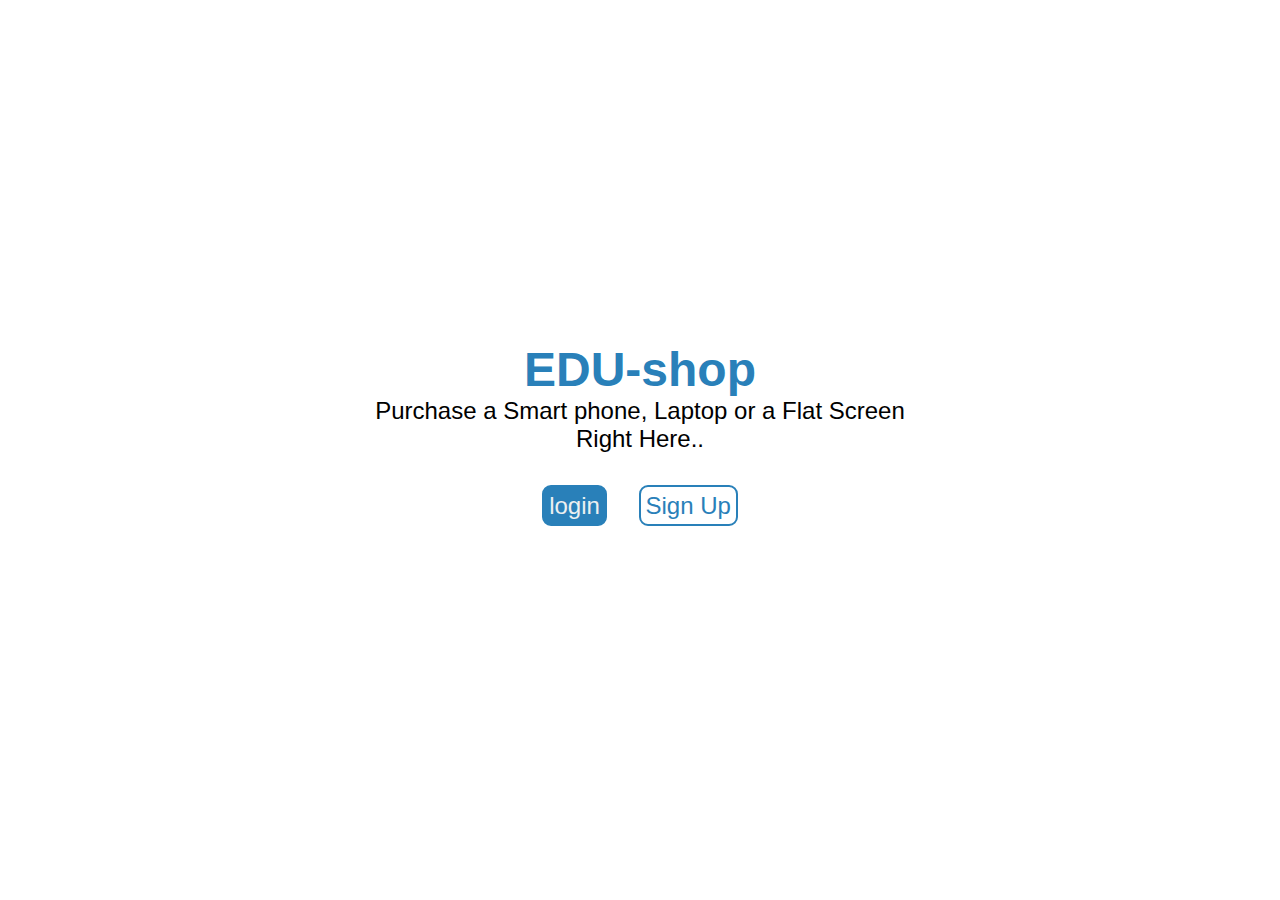
<file: index.html>
<!DOCTYPE html>
<html lang="en">
<head>
    <meta charset="UTF-8">
    <meta name="viewport" content="width=device-width, initial-scale=1.0">
    <!-- <style>
        a{
            text-decoration: none;
            color: #2980b9;
        }
    </style> -->
    <link rel="stylesheet" href="style/index.css">
    <title>welcome</title>
</head>
<body>
    <div class="intro_page">
    <div class="intro_heading">
        <h1>EDU-shop</h1>
    </div>
    <p class="intro">Purchase a Smart phone, Laptop or a Flat Screen</p>
    <p class="intro">Right Here..</p>
    <div class="intro_buttons">
        <a class="links" href="./UI/login.html"> <p class="login">login</p></a>

        <a class="links" href="./UI/createAccount.html"><p class="Sign_Up">Sign Up</p></a>
    </div>
    </div>
    <script src="/index js/index.js"></script>
</body>
</html>
</file>
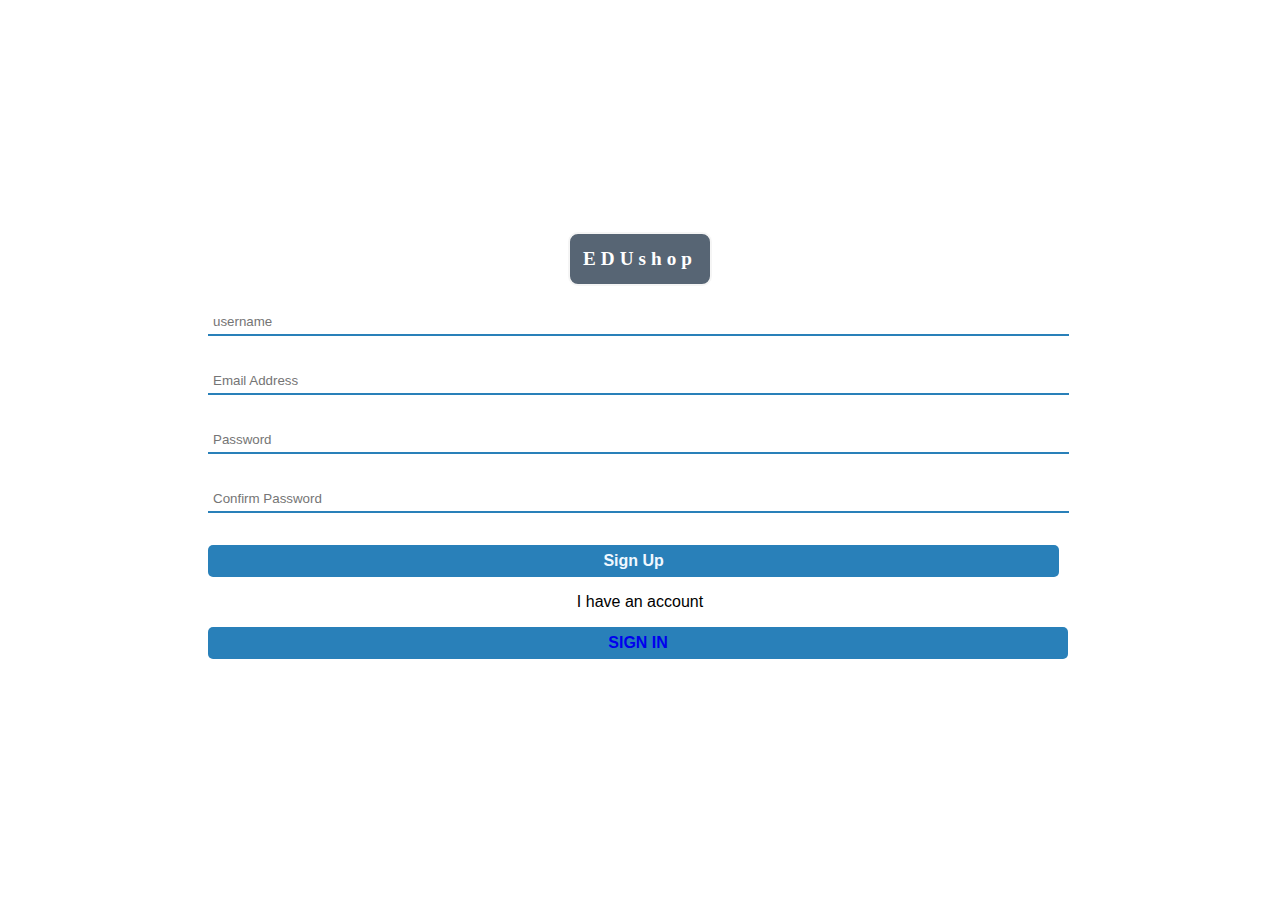
<file: UI/createAccount.html>
<!DOCTYPE html>
<html lang="en">
  <head>
    <meta charset="UTF-8" />
    <meta name="viewport" content="width=device-width, initial-scale=1.0" />
    <link href="../style/createAccount.css" rel="stylesheet" />
    <title>Document</title>
  </head>
  <body>
    <div class="page">
      <div class="content">
        <header>
          <a href="../index.html">
            <div class="logo">EDUshop</div>
          </a>
        </header>
      <p id="err"></p>
      <form method="post">
        <input
          type="text"
          name="username"
          id="username"
          placeholder="username"
        />
        <input
          type="email"
          name="email"
          id="email"
          placeholder="Email Address"
        />
        <input
          type="password"
          name="password"
          id="password"
          placeholder="Password"
        />
        <input
          type="password"
          name="confpassword"
          id="confpassword"
          placeholder="Confirm Password"
        />
        <input class="submit" type="submit" id="submit" value="Sign Up" />
        <p class="note">I have an account</p>
        <div class="button">
          <a href="./login.html"  align="center" id="submit">SIGN IN</a>
        </div>
      </form>
    </div>
    </div>
    <script src="../data/users.js"></script>
    <script src="../signup/signup.js"></script>
  </body>
</html>
</file>
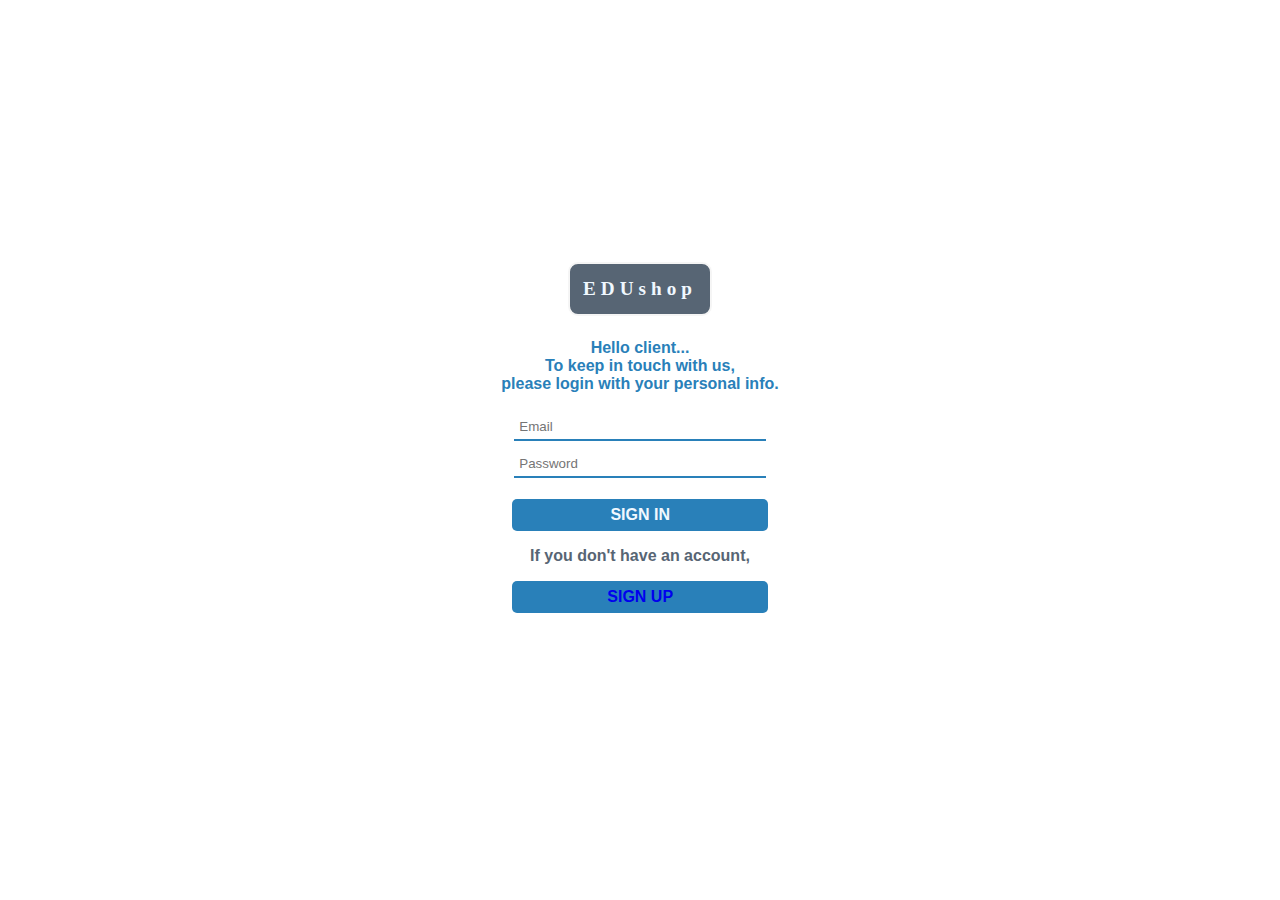
<file: UI/login.html>
<!DOCTYPE html>
<html lang="en">
  <head>
    <meta charset="UTF-8" />
    <meta name="viewport" content="width=device-width, initial-scale=1.0" />
    <title>Login</title>
    <link href="../style/login.css" rel="stylesheet" />
  </head>
  <body>
    <div class="page">
      <div id="section1">
        <header>
          <a href="../index.html"><p></p>
            <div class="logo">EDUshop</div></p>
          </a>
          
        </header>
        <div class="content">
        <p class="para1" align="center">
          Hello client...<br />To keep in touch with us,<br />please login with
          your personal info.
        </p>
      </div>
      <div class="section2">
        <small id="err"></small>
        <form align="center">
          <ul>
            <li>
              <input
                type="email"
                placeholder="Email"
                class="list-item"
                id="email"
              />
            </li>
            <li>
              <input
                type="password"
                placeholder="Password"
                class="list-item"
                id="password"
              />
            </li>
            <li>
              <button class="button" align="center" id="submit">SIGN IN</button>
            </li>
            <li id="item3">If you don't have an account,</li>
            <li>
              <button align="center" class="button">
                <a href="./createAccount.html">SIGN UP</a>
              </button>
            </li>
          </ul>
        </form>
      </div>
    </div>
 
    <script src="../data/users.js"></script>
    <script type="text/javascript" src="../loginjs/login.js"></script>
    <script
      type="text/javascript"
      src="../loginjs/homeloginRespons.js"
    ></script>
  </body>
</html>
</file>
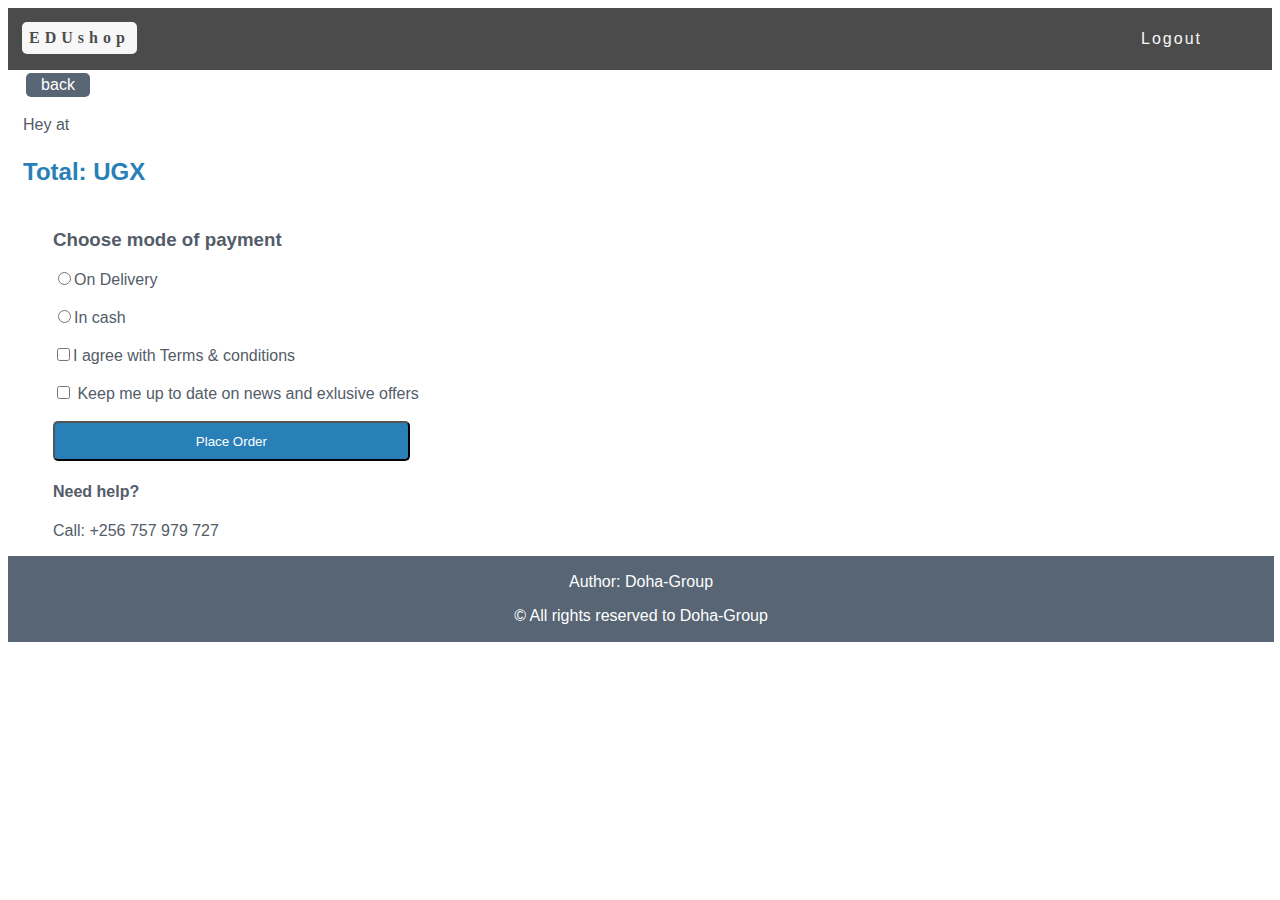
<file: UI/receipt.html>
<!DOCTYPE html>
<html lang="en">

<head>
    <meta charset="UTF-8">
    <meta name="viewport" content="width=device-width, initial-scale=1.0">
    <link href="../style/receipt.css" rel="stylesheet" />
    <title>receipt</title>

</head>

<body>
    <div class="page_receipt">
    <!--header-->
    <header>
        <nav class="navbar">
          <div class="logo"><p >EDUshop</p></div>
          <div class="nav-menu">
            <ul class="nav-menu-list-group">
              <li class="nav-menu-list">
                <a href="../index.html">Logout</a>
              </li>
            </ul>
          </div>
        </nav>
      </header>
      <div class="contens">
    <div ><a class="back" href="./homePage.html">back</a></div>
    <!--Display Total-->
    <div class="info">
    <p>Hey <strong id="username"></strong> at <h3 id="email"></h3></p>
    <p class="total">Total: UGX<span id="total"></span></p>
</div>
    <section class="page-details" id="page-details">
        <form name="orderform" action="thankyou.js"  method="post">
            <!--form-details-->
            <!-- <p>Enter your email address. This address will be used to send you order status updates</p></br> -->
            <!-- <input type="email" name="email" id="" placeholder="Enter your email address" size="50px" required></br></br> -->
            <h3>Choose mode of payment</h3>
            <input type="radio" name="payment" value="1">On Delivery<br><br>
            <input type="radio" name="payment" value="2">In cash<br><br>
            <input type="checkbox" name="" id="" required>I agree with Terms & conditions</br></br>
            <input type="checkbox" name="" id=""> Keep me up to date on news and exlusive offers</br></br>
            <input type="submit" name="order" value="Place Order" id="button">
           
        </form>
        <h4> Need help?</h4>
        <p>Call: +256 757 979 727<p>
    </section>
    </div>
    <!--footer-->
    <footer>
        <p>Author: Doha-Group</p>
        <p>&copy; All rights reserved to Doha-Group </a></p>
    </footer>
    <script src="../receipt js/orderform.js"></script>
</div>
</body>

</html>
</file>
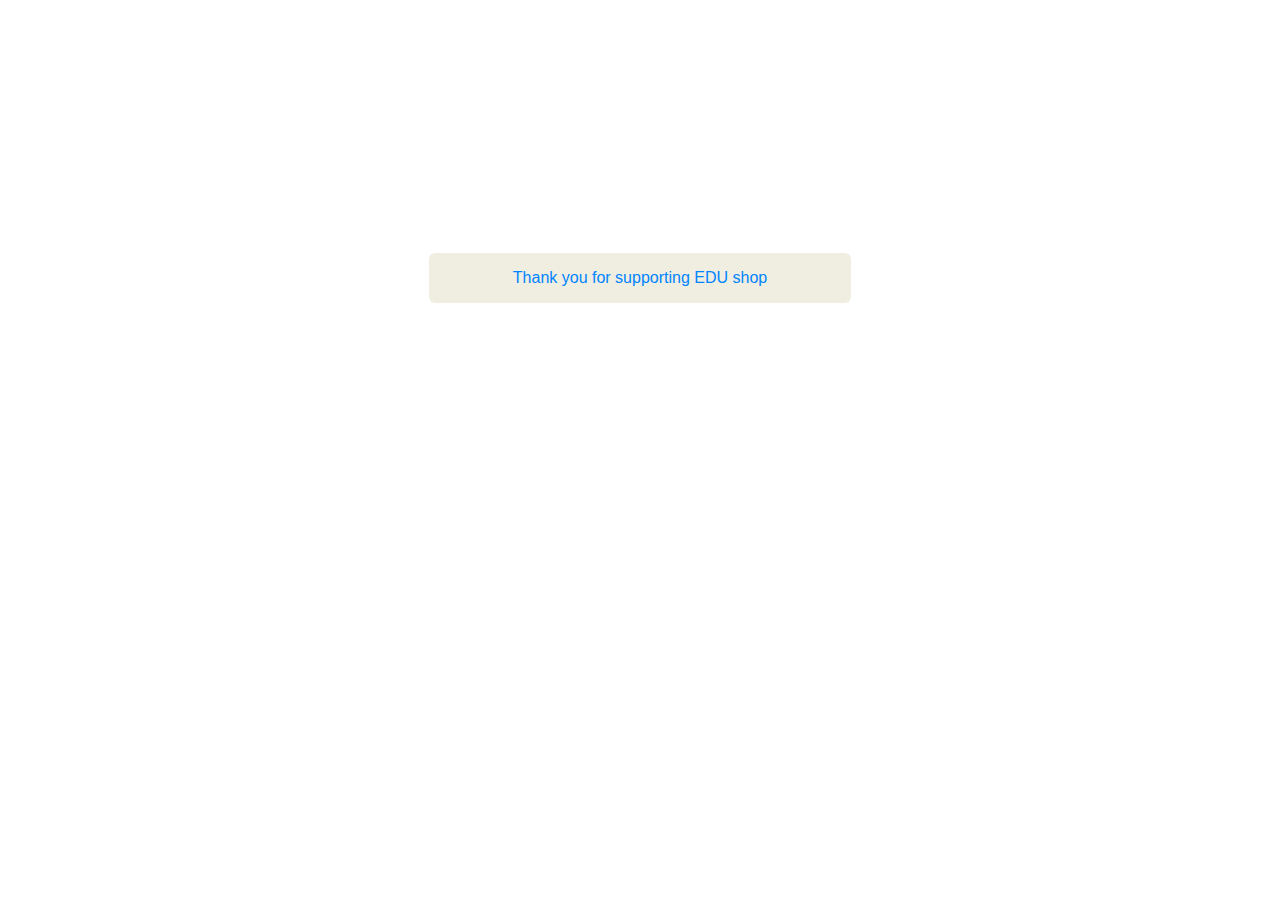
<file: UI/Thank you page.html>
<!DOCTYPE html>
<html lang="en">
<head>
    <meta charset="UTF-8">
    <meta name="viewport" content="width=device-width, initial-scale=1.0">
    <title>Thank you</title>
    <link href="../style/thank you page.css" rel="stylesheet">
</head>
<body>
    <div class= "page" >
        <p class="section1">
            Thank you for supporting EDU shop
        </p>
    </div>
    <div class="serial_number">
        
    </div>
    <script type="text/javascript" src="../thankYou js/thankYou.js"></script>
</body>
</html>
</file>
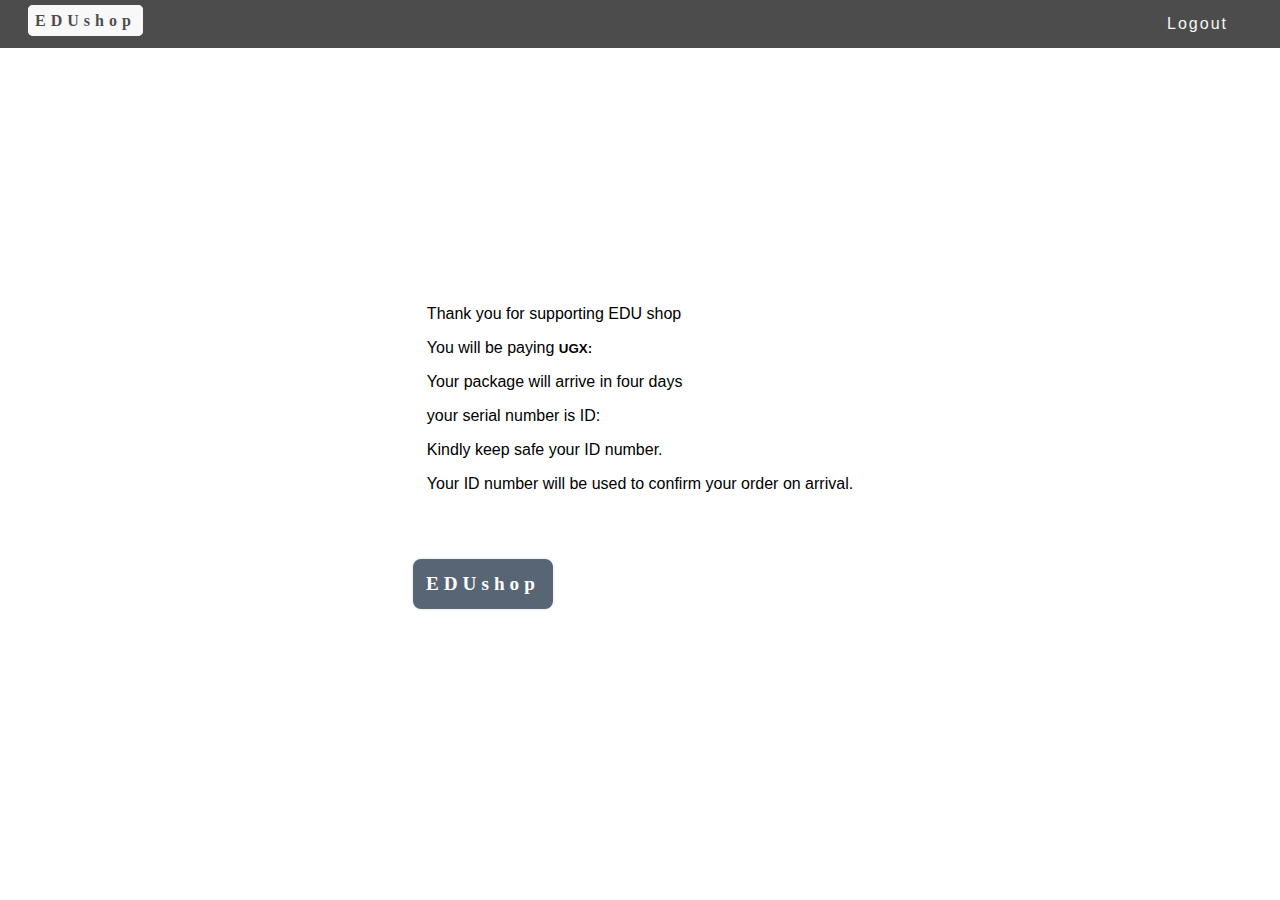
<file: UI/thank_u_page.html>
<!DOCTYPE html>
<html lang="en">

  <head>
    <meta charset="UTF-8" />
    <meta name="viewport" content="width=device-width, initial-scale=1.0" />
    <link rel="stylesheet" href="../style/thank_u_page.css">
    <title>Thank U</title>
  </head>
  <body>
    <header>
      <nav class="navbar">
        <div class="logo"><a href="#">EDUshop</a></div>
        <div class="nav-menu">
          <ul class="nav-menu-list-group">
            <li class="nav-menu-list">
              <a href="../index.html">Logout</a>
            </li>
          </ul>
        </div>
      </nav>
    </header>
    
     <div class="welcame">
        <div class="section1">
          <div>
            <p>Thank you  <strong id="username"></strong> for supporting EDU shop</p>
            <p>You will be paying <strong><small>UGX: <span id="price"></span></small
              ></strong>
              <p>Your package will arrive in four days</p>
              <p>your serial number is ID: <strong id="serialID"></strong></p>
            </p>
          </div> 
          <p>Kindly keep safe your ID number.</p>
          <p>Your ID number will be used to confirm your order on arrival.</p>

          <div class="logo_below"><h1></h1>EDUshop</h1></div></h1>
        </div>
        

    </div>
    <div class="serial_number">
        
    </div>
    <script type="text/javascript" src="../thankYou js/thankYou.js"></script>
    <script src="../receipt js/thank_u_page.js"></script>
</body>
</html>
</file>
<file: style/index.css>
@import url("./transitions.css");
/* @import url("./app.css"); */
* {
    padding: 0;
    margin: 0;
  }
 
.intro_page{
    height: 100vh;
    display: flex;
    justify-content: center;
    align-items: center;
    height: 100vh;
    flex-direction: column;
    font-size: 1.5rem;
    font-weight:500;

}
.intro_heading{
    font-family: Arial, Helvetica, sans-serif;
    color: #2980b9;
/* background-color:#222f3e ; */
}

.intro{
    font-family: "Lucida Sans", "Lucida Sans Regular", "Lucida Grande","Lucida Sans Unicode", Geneva, Verdana, sans-serif;
color:black;
text-align: center;
}
.intro_buttons{
    font-family: "Lucida Sans", "Lucida Sans Regular", "Lucida Grande","Lucida Sans Unicode", Verdana, sans-serif;
    display: flex;
    color: #ecf0f1;
    align-content: space-between;
    margin: 1rem;
}
.intro_buttons p{
    /* text-decoration: none; */
   border: 2px solid #2980b9;
   border-radius: 9px;
    padding: 0.3rem;
    margin: 1rem;
}
a{
    text-decoration: none;
}
 .login{
    background: #2980b9; 
    color: #ecf0f1;
}
.login:hover{
    background: none; 
    color: #2980b9;
}
.login:active{
    color: #ecf0f1;
    background: #2980b9; 
}
.Sign_Up{
    color: #2980b9;
    /* background: #ecf0f1;  */
}
.Sign_Up:hover{
    color: #ecf0f1;
    background: #2980b9; 
}
.Sign_Up:active{
    color: #2980b9;
    background: #ecf0f1; 
}
</file>
<file: style/createAccount.css>
@import url("./app.css");
@import url("./layout.css");
@import url("mediaQueries.css");

.page{
    display: flex;
    justify-content: center;
    align-items: center;
    height: 100vh;
}
a{
    text-decoration: none;

}

header{
    /* border: 2px solid red; */
    display: flex;
    justify-content: center;
    align-items: center;
}

.logo{
    /* margin-top: 4rem; */
      display: flex;
      justify-content: center;
      align-items: center;
      width: 7rem;
      font-weight: bold;
      border: 2px solid whitesmoke;
      border-radius: 10px;
      background-color: #576574;
    padding: 14px;
      color: white;
      font-size: 1.2rem;
    
      font-family: cursive;
      letter-spacing: 5px;
    }

/* .logo{
    font-weight: bold;
    color: aliceblue;
    border-radius: 5px;
    background-color: #2980b9;
    text-align: center;
    font-size: 2rem;
    width: 96%;
} */
.content{
    width: 70%;
    /* border: 2px solid #2980b9; */
    border-radius: 5px;
}
input{
    width: 95%;
    border: none;
    border-bottom: 2px solid #2980b9;
    padding: 5px;
    margin: 1rem;
}
#err{
    color: red;
}
.submit{
    margin: 1rem;
    text-decoration: none;
    background-color:#2980b9;
    color: aliceblue;
    font-size: 1rem;
    font-weight: bold;
    border-radius: 5px;
    height: 2rem;
    width: 95%;
    border: none;
}
.submit:hover{
    background-color:aliceblue;
  color: #2980b9;
}
.submit:active{
    background-color:aliceblue;
    color: #2980b9;
}
.button{
    display: flex;
      justify-content: center;
      align-items: center;
    margin: 1rem;
    /* text-decoration: none; */
    background-color:#2980b9;
    color: aliceblue;
    font-size: 1rem;
    font-weight: bold;
    border-radius: 5px;
    height: 2rem;
    width: 96%;
}
/* .button a{
    color: #2980b9;
} */
.button:hover{
    background-color:aliceblue;
  color: #2980b9;
}
.button:active{
    background-color: #2980b9;
    color: aliceblue;
}
.note{
    text-align: center;
}
</file>
<file: style/login.css>
@import url("./app.css");
@import url("./layout.css");
@import url("mediaQueries.css");

.page{
    display: flex;
    justify-content: center;
    flex-direction: column;
    align-items: center;
    height: 100vh;
}
a{
    text-decoration: none;

}
header{
    /* border: 2px solid red; */
    display: flex;
    justify-content: center;
    align-items: center;
}

.logo{
    /* margin-top: 4rem; */
      display: flex;
      justify-content: center;
      align-items: center;
      width: 7rem;
      font-weight: bold;
      border: 2px solid whitesmoke;
      border-radius: 10px;
      background-color: #576574;
    padding: 14px;
      color: white;
      font-size: 1.2rem;
    
      font-family: cursive;
      letter-spacing: 5px;
    }
    a .logo{
color: aliceblue;    
    }
/* .logo{
    font-weight: bold;
    color: aliceblue;
    border-radius: 5px;
    background-color: #2980b9;
    text-align: center;
    font-size: 2rem;
    width: 90%;
} */
.content{
    margin: 5px;
}
.content .para1{
    margin: 1rem;
    color: #2980b9;
    font-size: 1rem;
    font-weight: bold;
}
.section2{
    margin: 1rem;
    color:  #576574;
    font-size: 1rem;
    font-weight: bold;
    /* border: 2px solid red; */

}
input{
    width: 84%;
    border: none;
    border-bottom: 2px solid #2980b9;
    padding: 5px;
    margin: 5px;
}

li{
    list-style: none;
}
#err{
    color: red;
}
button{
    margin: 1rem;
    text-decoration: none;
    background-color:#2980b9;
    color: aliceblue;
    font-size: 1rem;
    font-weight: bold;
    border-radius: 5px;
    height: 2rem;
    width: 89%;
    border: none;
}
button:hover{
    background-color:aliceblue;
    color: #2980b9;
}
button:active{
    background-color: #2980b9;
    color: aliceblue;

}
</file>
<file: style/receipt.css>
/* @import url("./app.css"); */
@import url("mediaQueries.css");
* {
   
    font-family: "Lucida Sans", "Lucida Sans Regular", "Lucida Grande",
      "Lucida Sans Unicode", Geneva, Verdana, sans-serif;
  }
  .page_receipt{
   color:#535c68; ;
  width: 100%;
    display: flex;
    flex-direction: column;
  }
.page-details {
    padding: 0 30px 0 30px;
}

a{text-decoration: none;}

.navbar {
  border: 2px solid black;
  position: sticky;
  top: 0;
  padding-left:1rem ;
  /* width: 100%; */
  display: flex;
  justify-content: space-between;
  color: whitesmoke;
    padding: 5px;
    background-color: black;
    opacity: 0.7;
}
.logo p {
  margin: 7px;
  padding: 5px;
  font-weight: bold;
    border: 2px solid whitesmoke;
    border-radius: 5px;
    background-color: whitesmoke;
    color: black;
    font-family: cursive;
    letter-spacing: 5px;
}
.navbar a {
  color: whitesmoke;
  font-family: Arial, "Helvetica Neue", Helvetica, sans-serif;
}
.nav-menu-list-group {
  display: flex;
  margin: 10px;
  list-style: none;
  color: aliceblue;

}
.nav-menu-list {
  margin-right: 3rem;
  padding: 5px;
  letter-spacing: 2px;
  color: aliceblue;
}
.back{
  display: flex;
    flex-direction: column;
    justify-content: center;
    align-items: center;
    margin: 3px;
  width: 4rem;
    height: 1.5rem;
    background-color: #576574;
    color: white;
    border-radius: 5px;
}
.back:hover{
    background-color: white;
    color: #576574;
}
.back:active{
  background-color: white;
  color: #576574;
}

.contens{
    /* border: 2px solid red; */
  display: flex;
    flex-direction: column;
    justify-content: center;
    justify-content: space-between;
  padding: 0 0 0 15px;

}
  /* .info{
    margin: 4rem 0 0 7px;
    display: flex;
    flex-direction: column;
    justify-content: space-between;
    height: 5rem;
  } */
  /* .page-details{

    margin: 1rem;
    display: flex;
    flex-direction: column;
    
  } */


#button {
    width: 30%;
    height: 40px;
    background-color: #2980b9;
    color: white;
    border-radius: 5px;
}

.total{
  font-size: x-large;
  font-weight: bold;
color:#2980b9 ;
}

footer {
  display: block;
  bottom: 5px;
  /* position: sticky; */
  text-align: center;
  padding: 1px;
  background-color: #576574;
  color:white;
  width: 100%;

}
</file>
<file: style/thank you page.css>
.page {
    margin-left: 33.3%;
    margin-right: 33.3%;
    margin-top: 20%;
    margin-bottom: 20%;
    color: rgb(0, 132, 255);
    background-color: #e3dfc88a;
    border-radius: 6px;
    font-family: Arial, Helvetica, sans-serif;

    display: flex;
    justify-content: center;
    align-items: center;
}
</file>
<file: style/thank_u_page.css>
@import url("./main.css");
@import url("mediaQueries.css");
* {
   
    font-family: "Lucida Sans", "Lucida Sans Regular", "Lucida Grande",
      "Lucida Sans Unicode", Geneva, Verdana, sans-serif;
  }
.welcame {
    height: 100vh;
    /* border: 2px solid #2980b9; */
    border-radius: 7px;
    display: flex;
    justify-content: center;
    align-items: center;
    flex-direction: column;
}
.welcame p{
  /* border: 2px solid #2980b9; */
  margin: 1rem 1rem 0 1rem;

}
.logo_below{
  margin-top: 4rem;
    display: flex;
    justify-content: center;
    align-items: center;
    width: 7rem;
    font-weight: bold;
    border: 2px solid whitesmoke;
    border-radius: 10px;
    background-color: #576574;
  padding: 14px;
    color: white;
    font-size: 1.2rem;
  
    font-family: cursive;
    letter-spacing: 5px;
  }
</file>
